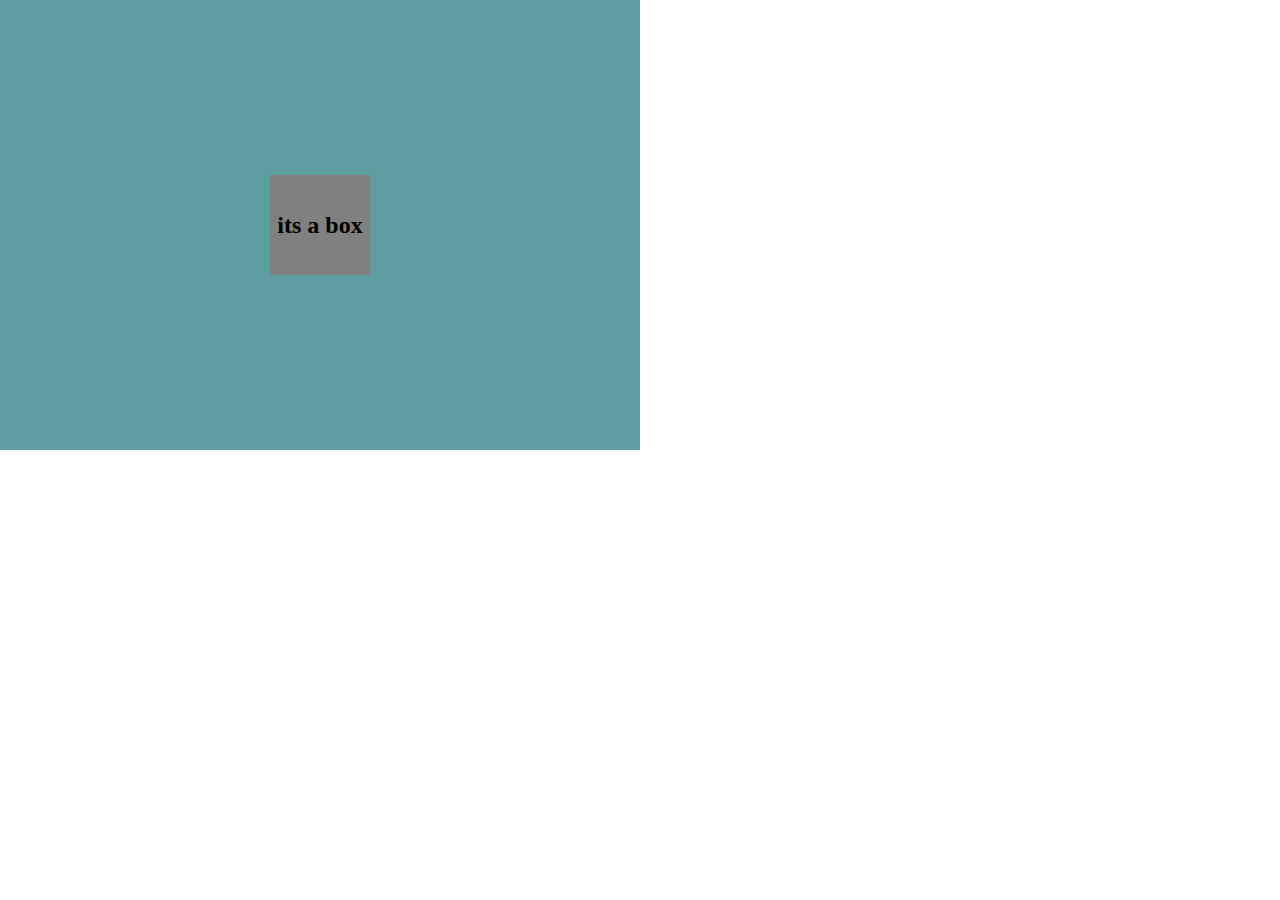
<file: index.html>
<!DOCTYPE html>
<html lang="en">
<head>
    <meta charset="UTF-8">
    <meta name="viewport" content="width=device-width, initial-scale=1.0">
    <link rel="stylesheet" href="style.css">
    <title>Document</title>
</head>
<body>
    <div class="container">
        <div class="box">
            <h2>its a box</h2>
        </div>
    </div>
</body>
</html>
</file>
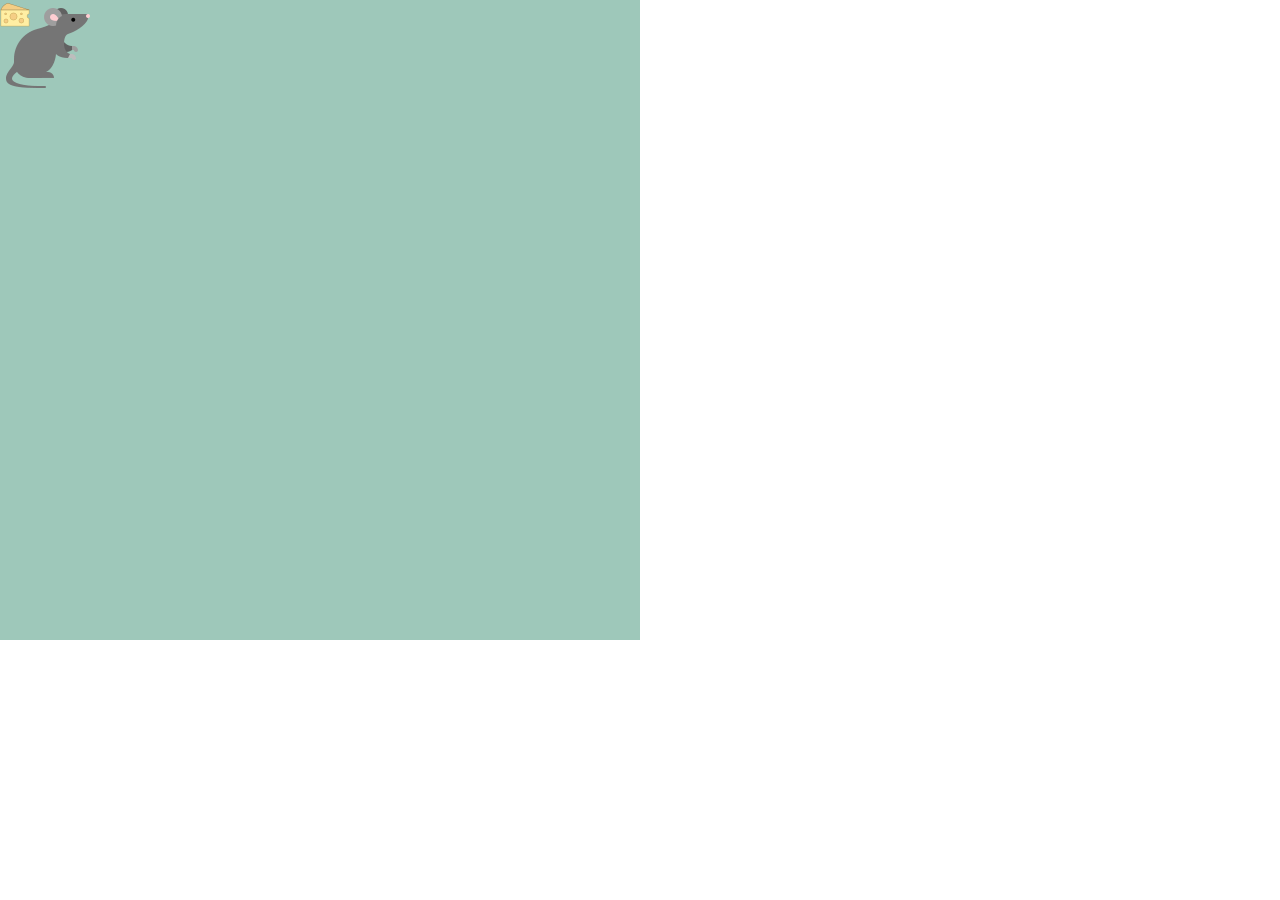
<file: animation2.html>
<!DOCTYPE html>
<html lang="en">
<head>
    <meta charset="UTF-8">
    <meta name="viewport" content="width=device-width, initial-scale=1.0">
    <link rel="stylesheet" href="animation2.css">
    <title>Document</title>
</head>
<body>
    <div class="main">
        <div class="sub">
            <img src="icons8-mouse-animal-96.png" alt="">
        </div>
        <div class="chees">
            <img src="icons8-cheese-30.png" alt="">
        </div>
    </div>
</body>
</html>
</file>
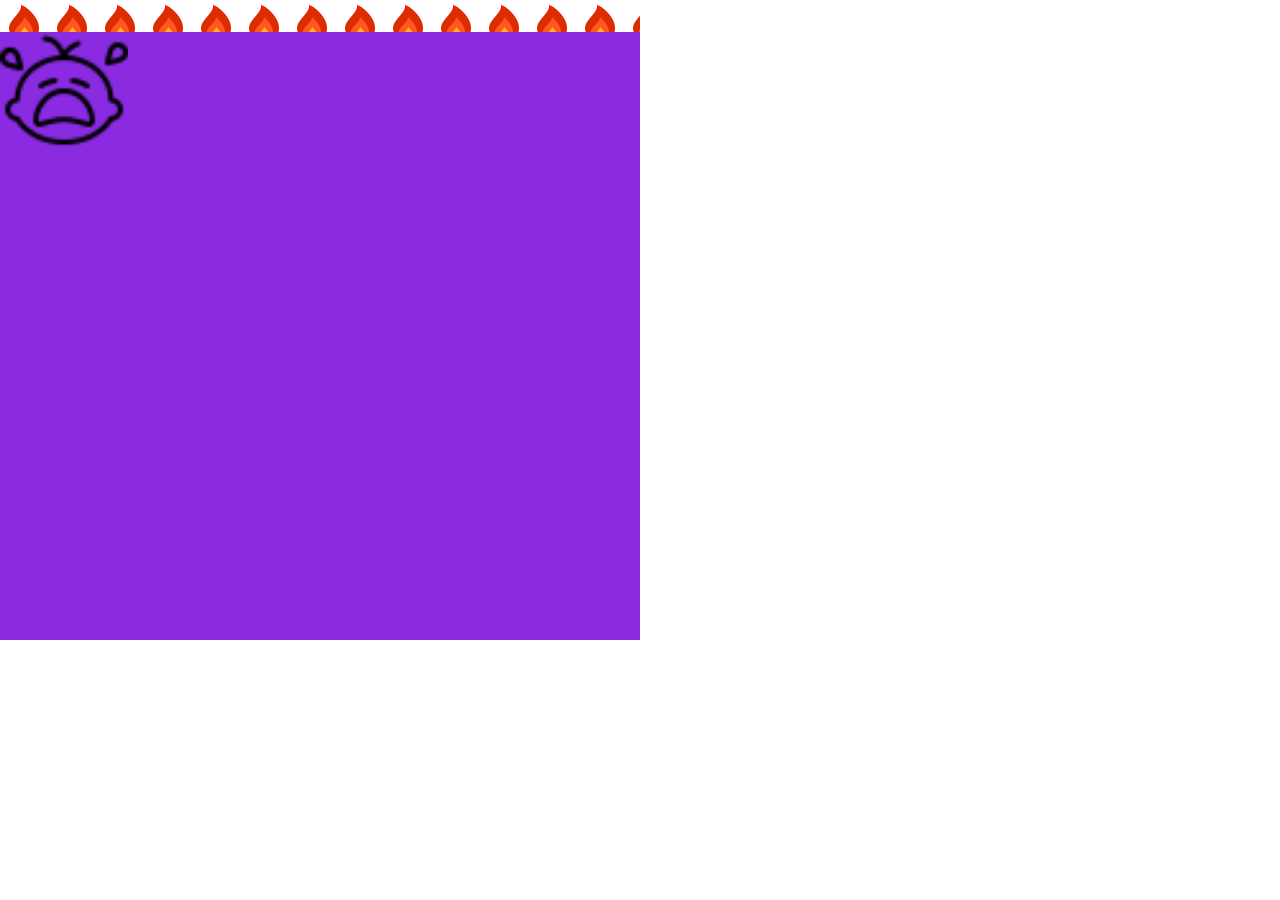
<file: first_animation.html>
<!DOCTYPE html>
<html lang="en">
<head>
    <meta charset="UTF-8">
    <meta name="viewport" content="width=device-width, initial-scale=1.0">
    <title>Document</title>
    <link rel="stylesheet" href="animation.css">
</head>
<body>
    <div class="main">
        <div class="first_sub">
            
        </div>
        <div class="sub_divs">
            <img src="icons8-crying-baby-50.png" alt="">
        </div>
    </div>
</body>
</html>
</file>
<file: style.css>
*{
    padding: 0;
    margin: 0;
    box-sizing: border-box;
}
.container{
    display: flex;
    justify-content: center;
    align-items: center;
    background-color: cadetblue;
    width: 50vw;
    height: 50vh;
}
.box{
    width: 100px;
    height: 100px;
    background-color: gray;
    display: flex;
    justify-content: center;
    align-items: center;
    /* transition-property: background-color;
    transition-duration: 4s;
    transition-timing-function: ease-in-out;
    transition-delay: 2s; */
    transition: transform 4s ease-out 0s;
}
.box:hover{
    /* background-color: rgb(6, 66, 87);
    color: white; */
    transform: rotate(180deg);
    transform: skew(30deg);
    transform:skew(-30deg);
    transform: scale(3);
    transform: scale(-3);
    transform: translateX(60px);
    transform: translateX(-60px);
    transform: translateY(60px);
    transform: translateY(-60px);
    transform: translate(80px,40px);
    transform: translateZ(90px,90PX);
    /* transform: matrix3d(4px); */
    transform: rotateX(50deg);

}
/* .box:active{
    width: 200px;
    height: 200px;
    border-radius: 100px;
} */
</file>
<file: animation2.css>
*{
    padding: 0%;
    margin: 0%;
    box-sizing: border-box;
}
.main{
    position: relative;
    width: 50vw;
    height: 50vw;
    align-items: center;
    background-color: rgb(158, 200, 186);
}
.sub{
    position: absolute;
    /* width: 8%;
    height: 8%; */
    /* border-radius: 100%;
    background-color: rgb(58, 18, 18); */
    animation-name: anime3;
    animation-duration: 3s;
    animation-iteration-count: 5;
}
.chees{
    position: absolute;
    animation-name: anime4;
    animation-duration: 3s;
    animation-iteration-count: 5;
}
@keyframes anime3{
    0%{
        top: 0%;
        left: 0%;
    }
    25%{
        top: 80%;
        left: 0%;
    }
    50%{
        top: 80%;
        left: 80%;
    }
    75%{
        top: 5%;
        left: 80%;
    }100%{
        top: 0%;
        left: 0%;
    }
}
@keyframes anime4{
    0%{
        top: 5%;
        left: 5%;
    }
    25%{
        top: 85%;
        left: 5%;
    }
    50%{
        top: 85%;
        left: 85%;
    }
    75%{
        top: 0%;
        left: 85%;
    }100%{
        top: 5%;
        left: 5%;
    }
}
</file>
<file: animation.css>
*{
    margin: 0px;
    padding: 0px;
    box-sizing: border-box;
}
.main{
    background-color: blueviolet;
    width: 50vw;
    height: 50vw;
    align-items: center;
}
.first_sub{
    width: 100%;
    height: 5%;
    background-image: url(icons8-fire-48.png);
    background-color: white;
    animation: anime2 3s ease-in 2s 6 forwards;
}
.sub_divs img{
    width: 20%;
    height: 20%;

    /* animation-name: anme1;
    animation-duration: 3s;
    animation-iteration-count: 6;
    animation-fill-mode: backwards;
    animation-timing-function: ease-in; */
    /* animation: name duration timing-function delay count fill mode; */
    animation: anme1 3s ease-in 1s 6 forwards;
}
@keyframes anme1{
    from{
        margin-top: 5%;
    }to{
        margin-top: 100%;
    }
}
@keyframes anime2{
    from{
        margin-top: 3%;
    }to{
        margin-top: 100%;
    }
}
</file>
